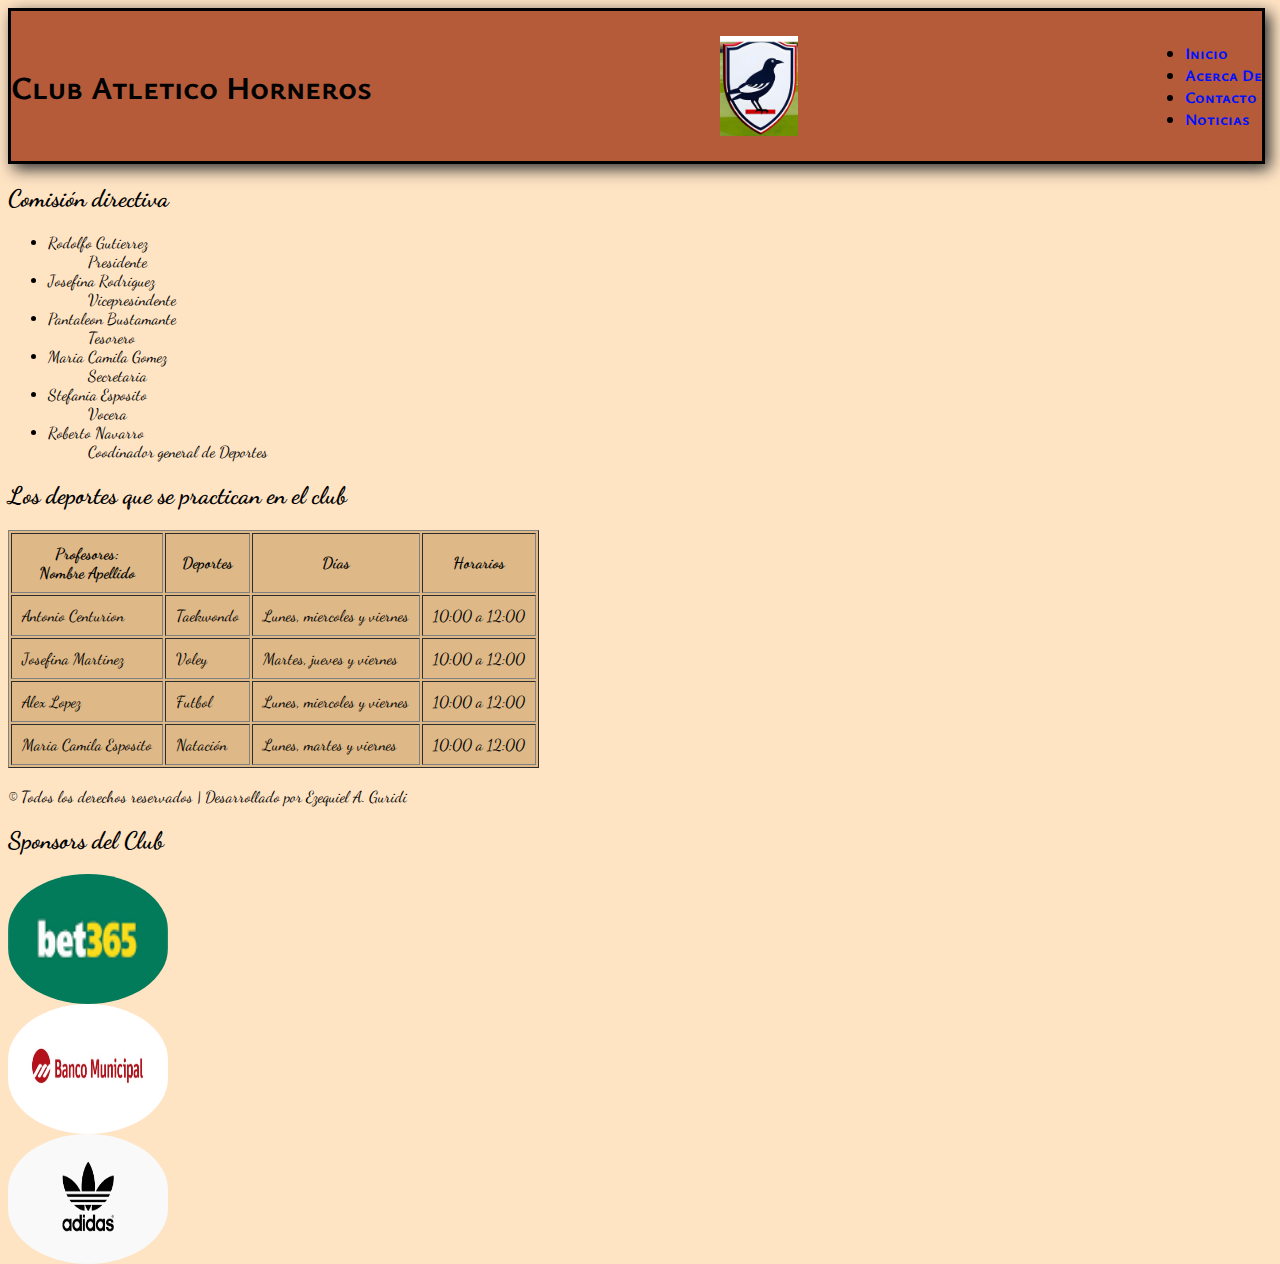
<file: SitioWeb.html>
<!DOCTYPE html>
<html lang="es">
<head>
    <meta charset="UTF-8">
    <meta http-equiv="X-UA-Compatible" content="IE=edge">
    <meta name="viewport" content="width=device-width, initial-scale=1.0">
    <title>Club Atletico Horneros</title>
        <link rel="stylesheet" href="./css/SitioWeb.css">
            <link rel="preconnect" href="https://fonts.googleapis.com">
                <link rel="preconnect" href="https://fonts.gstatic.com" crossorigin>
                    <link href="https://fonts.googleapis.com/css2?family=Dancing+Script&display=swap" rel="stylesheet">
                        <link rel="preconnect" href="https://fonts.googleapis.com">
                            <link rel="preconnect" href="https://fonts.gstatic.com" crossorigin>
                                <link href="https://fonts.googleapis.com/css2?family=Dancing+Script&family=Ysabeau+SC:wght@100&display=swap" rel="stylesheet">

</head>
<body>

<div class="sombra" id="contenedor">
    <div class="d-inline-flex p-2" id="contenedor"> <!--Cabeza de Sitio-->
        
        <header>
         <h1>Club Atletico Horneros</h1>
    
    <div class="contenedor2" id="contenedor2"><!--Div de logo del sitio-->
        <img src="./Fondos-de-pantalla/CAHornero.png" id="Horneros" >
    </div>

    <ul class="nav"> <!--Menu del sitio-->
        <li class="nav-item">
            <a class="hover" href="./SitioWeb.html">Inicio</a>  
        </li>
        <li class="nav-item">
            <a class="hover" href="./Pages/Acerca-De.html">Acerca De</a>
        </li>
        <li class="nav-item">
            <a class="hover" href="./Pages/Contacto.html">Contacto</a>
        </li>
        <li class="nav-item">
            <a class="hover" href="./Pages/Noticias.html">Noticias</a>
        </li>
      </ul>
        </header>    
    </div>
</div>
    
    <h2>Comisión directiva</h2> <!--Tabla de comisión directiva-->

    <ul>
        <li>Rodolfo Gutierrez</li>
            <ul>Presidente</ul>
        <li>Josefina Rodriguez</li>
            <ul>Vicepresindente</ul>
        <li>Pantaleon Bustamante</li>
            <ul>Tesorero</ul>
        <li>Maria Camila Gomez</li>
            <ul>Secretaria</ul>
        <li>Stefania Esposito</li>
            <ul>Vocera</ul>
        <li>Roberto Navarro</li>
            <ul>Coodinador general de Deportes</ul>
    </ul>

    <h2>Los deportes que se practican en el club</h2><!--Tabla de deportes-->
<table border="1" cellpadding="10">
    <tr> 
        <th>Profesores: <br>
        Nombre Apellido</th> 
        <th>Deportes</th>
        <th>Días</th>
        <th>Horarios</th>
    </tr>

    <tr>
        <td>Antonio Centurion</td>
        <td>Taekwondo</td>
        <td>Lunes, miercoles y viernes</td>
        <td>10:00 a 12:00</td>
    </tr>

    <tr>
        <td>Josefina Martinez</td>
        <td>Voley</td>
        <td>Martes, jueves y viernes</td>
        <td>10:00 a 12:00</td>
    </tr>

    <tr>
        <td>Alex Lopez</td>
        <td>Futbol</td>
        <td>Lunes, miercoles y viernes</td>
        <td>10:00 a 12:00</td>
    </tr>

    <tr>
        <td>Maria Camila Esposito</td>
        <td>Natación</td> 
        <td>Lunes, martes y viernes</td>
        <td>10:00 a 12:00</td>
    </tr>


</table>

<br>

<footer><!--Pie de página-->
    &copy; Todos los derechos reservados | Desarrollado por Ezequiel A. Guridi
</footer>

<div class="Banners" id="Banners"><!--Div de Banners-->
    <h2>Sponsors del Club</h2>
        <img src="./Fondos-de-pantalla/BET365.png" class="img-fluid" alt="" >
        <img src="./Fondos-de-pantalla/BancoMunicipal.jpeg" class="img-fluid" alt="">
        <img src="./Fondos-de-pantalla/Adidas.png" class="img-fluid" alt="">
</div>

</body>
</html>
</file>
<file: css/SitioWeb.css>
header{/*Estilo de Cabecera*/
    flex-wrap: wrap;
    width: 99%;
    border: solid black;
    box-shadow: 5px 5px 15px rgb(45, 45, 45);
    background-color: rgb(181, 91, 58);
    display: flex;
    align-items: center;
    justify-content: space-between;
    font-family: 'Ysabeau SC', sans-serif;
}

body{/*Estilo del cuerpo del sitio*/
    background-color: bisque;
    font-family: 'Dancing Script', cursive;
}

.Banners{/*Estilo de los banners*/
    flex: 1;
    min-width: 300px;
    width: 20%;
    height: 100px;
    justify-content: initial;
    
}

.Banners img{/*Estilo de las imagenes de los Banners*/
    min-width: 150px;
    margin-bottom: 0px;
    display: flex;
    width: 160px;
    height: 130px;
    background-color: black;
    justify-content: initial;
    border-radius: 70%/60%;
    float: inline-start;
}

.contenedor2{/*Estilo del logo del sitio*/
    flex: 2;
    min-width: 300px;
    padding: 25px;
    background-color: rgb(181, 91, 58);
    margin-bottom: 0px;
    width: 100px;
    height: 100px;
    display: flex;
    justify-content: center;
}

nav{/*Estilo del menu del sitio*/
    flex: 2;
    padding: 25px;
    background-color: tan ;
    width: 23%;
    height: 50px;
    display: flex;
    justify-content: center;
    align-items: center;
}

table{/*Estilo de la tabla de la comisión directiva*/
    flex: 2;
    min-width: 300px;
    background-color: burlywood;
    position: relative;
    right: 0px;
}

a:hover {
    color: rgb(0, 0, 0);
    text-decoration: underline;
  }

  a {
    color: rgb(0, 17, 255);
    text-decoration: none;
    font-weight: bold;
  }
</file>
